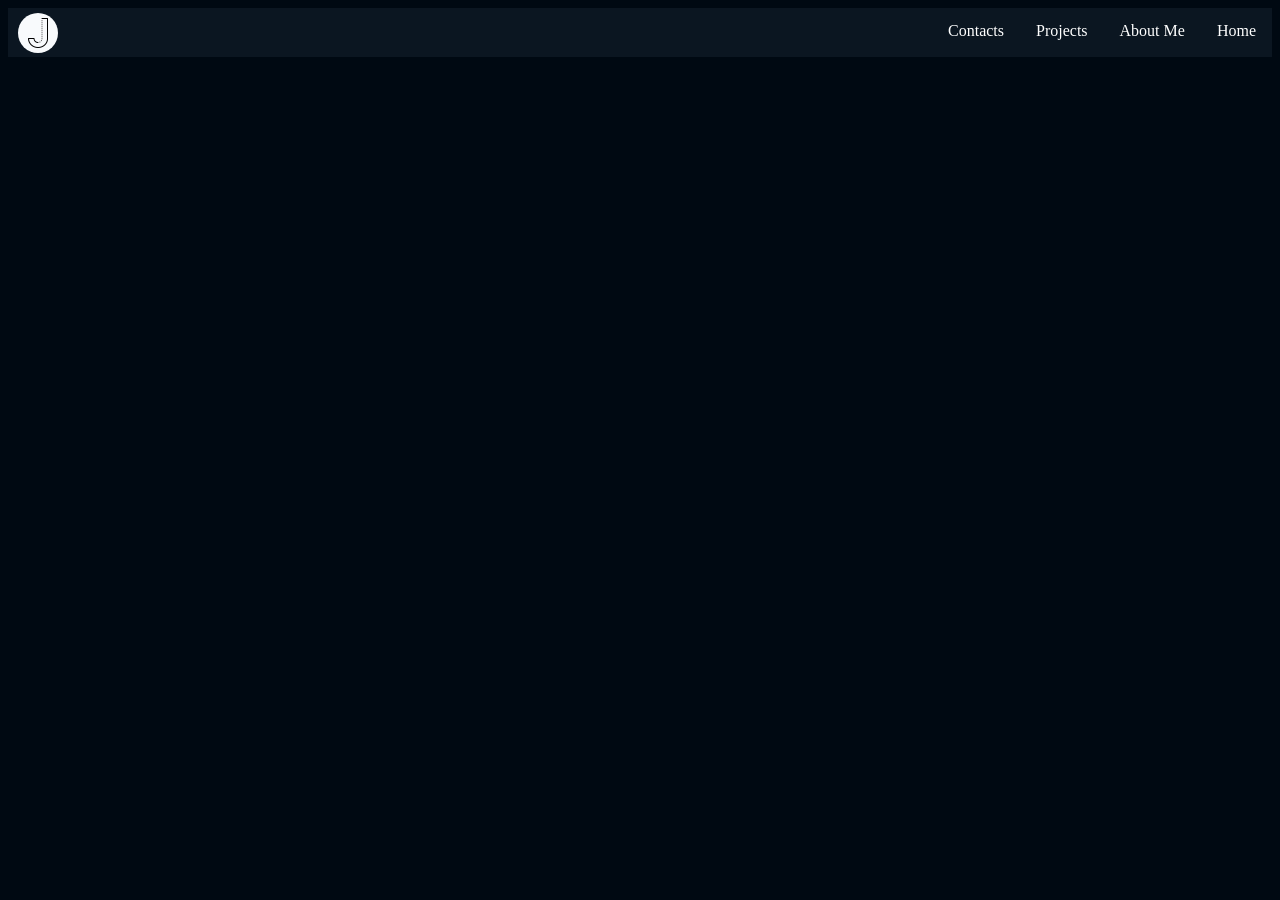
<file: index.html>
<!DOCTYPE html>
<html lang="en">
<head>
    <meta charset="UTF-8">
    <meta name="viewport" content="width=device-width, initial-scale=1.0">
    <title>Home Page</title>
    <link rel="stylesheet" href="/CSS/home.css">
    <link rel="icon" href="/assets/images/icons8-j-80.png">
</head>
<div>
    <ul>
        <img src="/assets/images/icons8-j-80.png">
        <li><a href="index.html">Home</a></li>
        <li><a href="aboutme.html">About Me</a></li>
        <li><a href="projects.html">Projects</a></li>
        <li><a href="contacts.html">Contacts</a></li>
    </ul>
</div>
<body class="body">
    
    
</body>

</html>
</file>
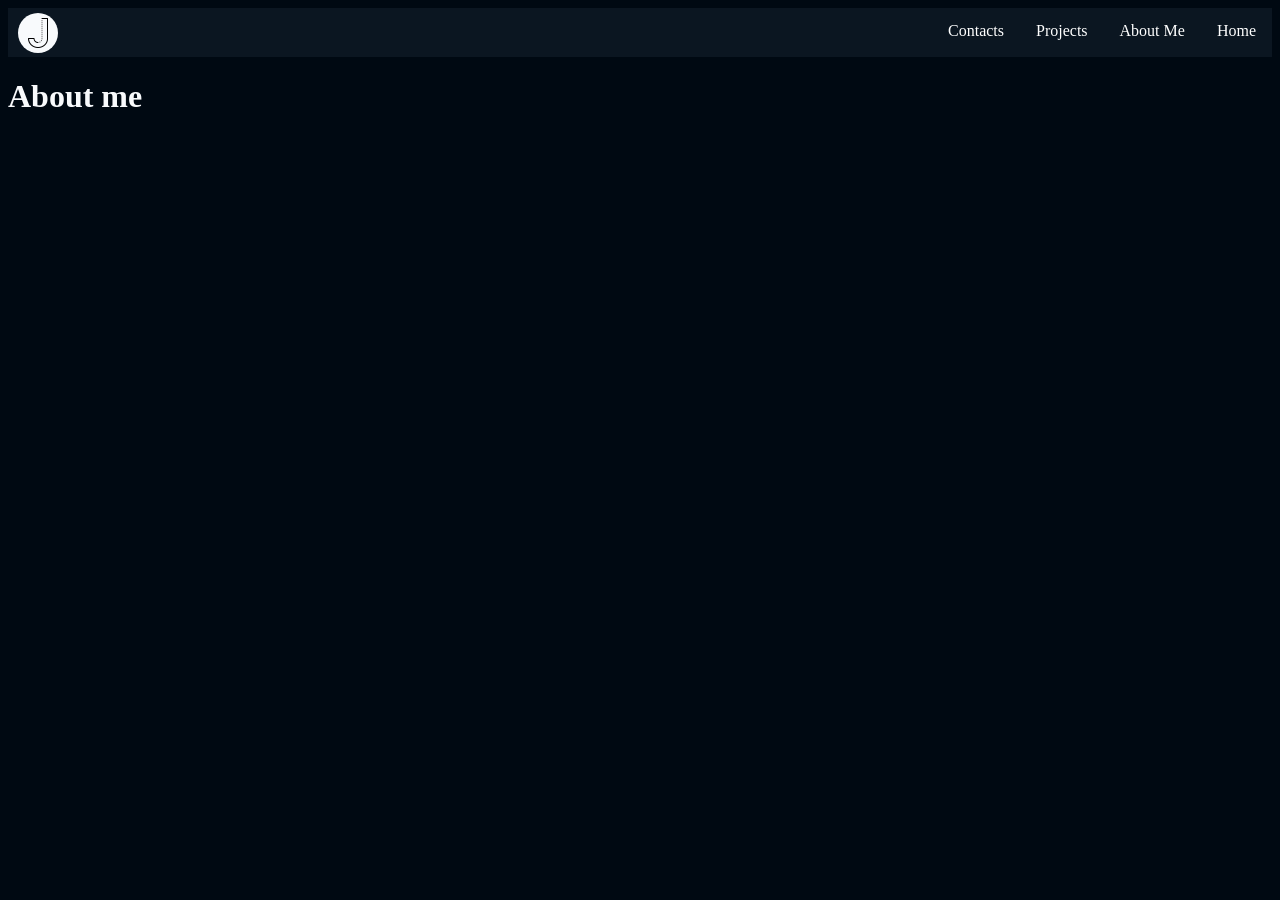
<file: aboutme.html>
<!DOCTYPE html>
<html lang="en">
<head>
    <meta charset="UTF-8">
    <meta name="viewport" content="width=device-width, initial-scale=1.0">
    <title>Document</title>
    <link rel="stylesheet" href="/CSS/aboutme.css">
    <link rel="icon" href="/assets/images/icons8-j-80.png">
</head>
<div>
    <ul>
        <img src="/assets/images/icons8-j-80.png">
        <li><a href="index.html">Home</a></li>
        <li><a href="aboutme.html">About Me</a></li>
        <li><a href="projects.html">Projects</a></li>
        <li><a href="contacts.html">Contacts</a></li>
    </ul>
</div>
<body>
    <h1>About me</h1>
</body>
</html>
</file>
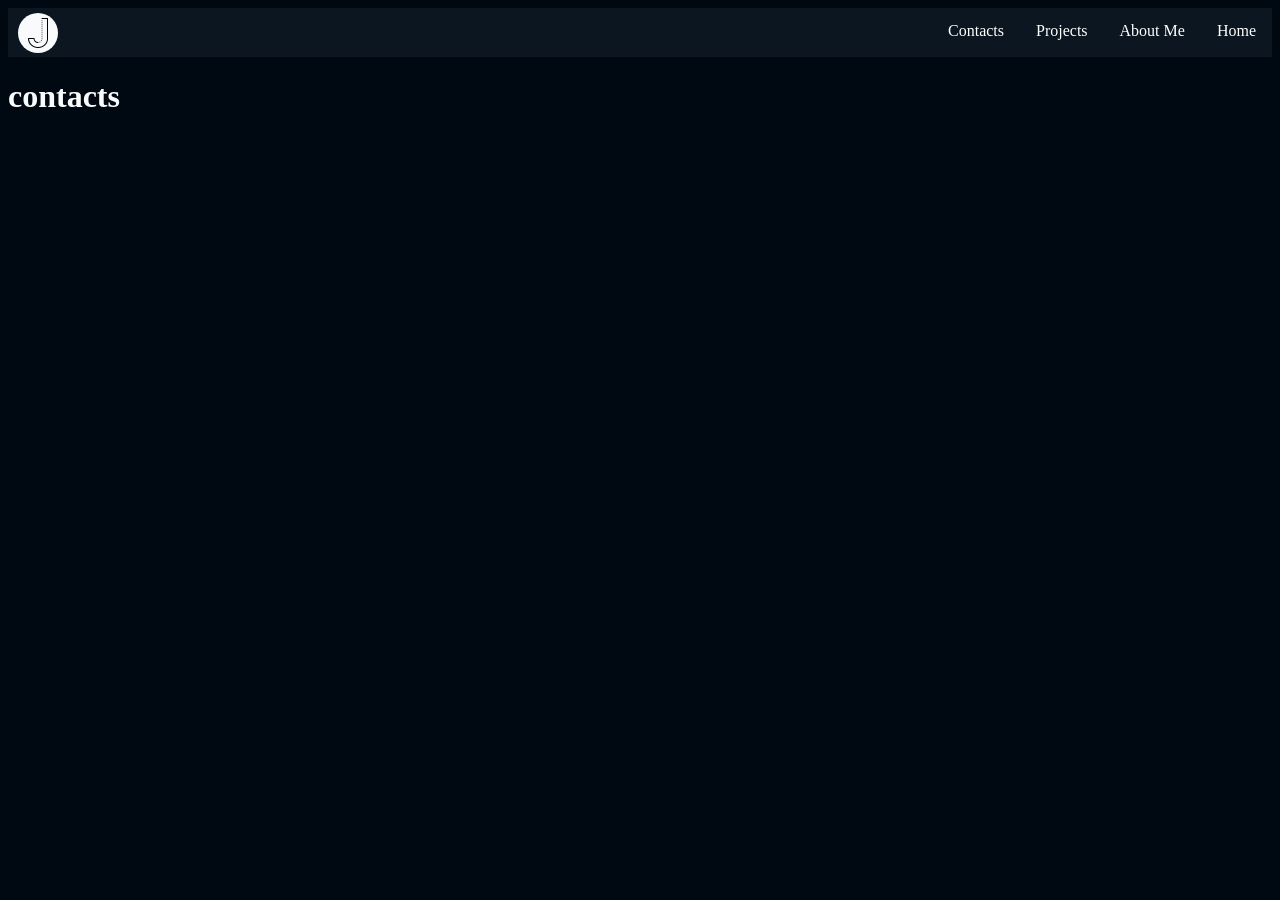
<file: contacts.html>
<!DOCTYPE html>
<html lang="en">
<head>
    <meta charset="UTF-8">
    <meta name="viewport" content="width=device-width, initial-scale=1.0">
    <title>Document</title>
    <link rel="stylesheet" href="/CSS/contacts.css">
    <link rel="icon" href="/assets/images/icons8-j-80.png">
</head>
<div>
    <ul>
        <img src="/assets/images/icons8-j-80.png">
        <li><a href="index.html">Home</a></li>
        <li><a href="aboutme.html">About Me</a></li>
        <li><a href="projects.html">Projects</a></li>
        <li><a href="contacts.html">Contacts</a></li>
    </ul>
</div>
<body>
    <h1>contacts</h1>
</body>
</html>
</file>
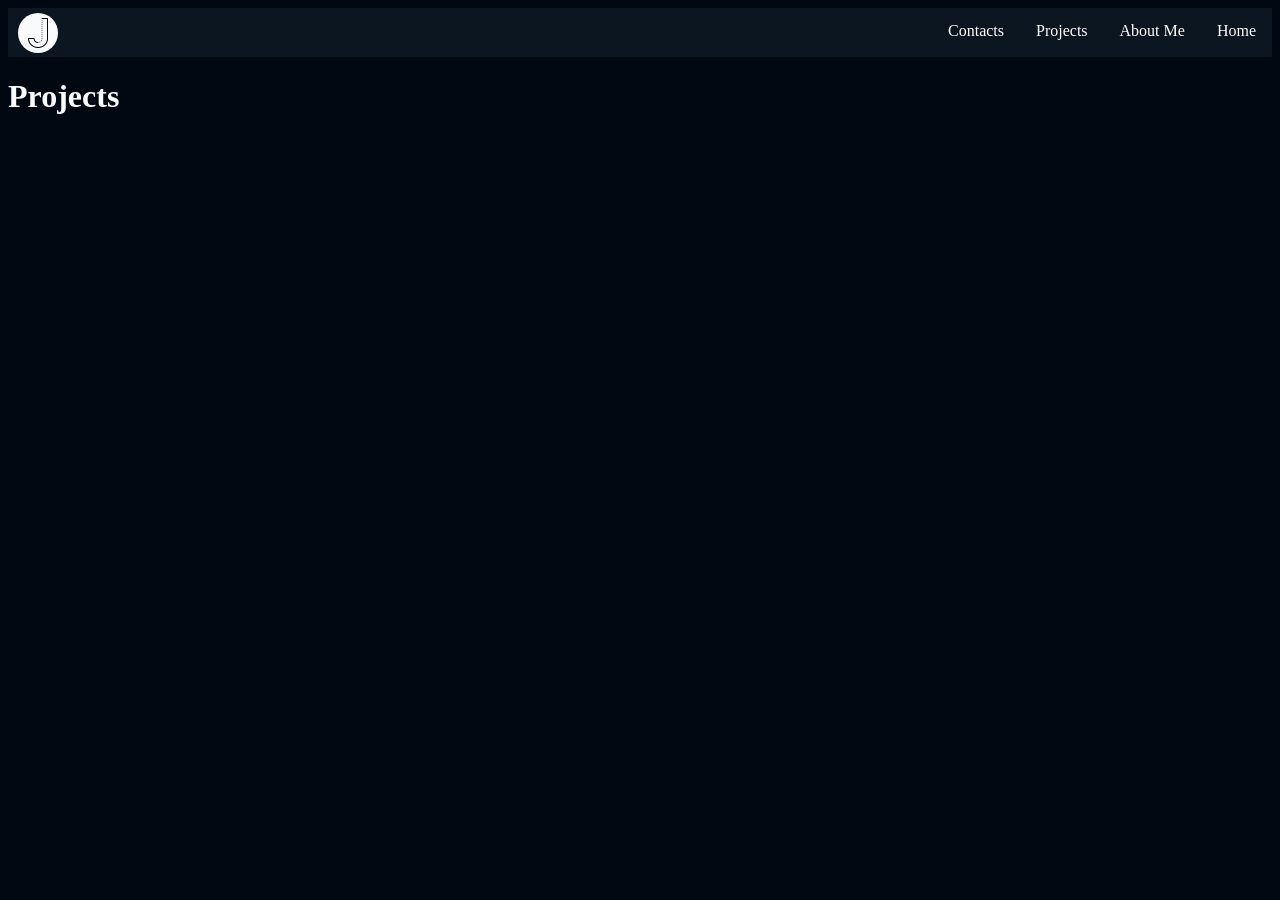
<file: projects.html>
<!DOCTYPE html>
<html lang="en">
<head>
    <meta charset="UTF-8">
    <meta name="viewport" content="width=device-width, initial-scale=1.0">
    <title>Document</title>
    <link rel="stylesheet" href="/CSS/project.css">
    <link rel="icon" href="/assets/images/icons8-j-80.png">
</head>
<div>
    <ul>
        <img src="/assets/images/icons8-j-80.png">
        <li><a href="index.html">Home</a></li>
        <li><a href="aboutme.html">About Me</a></li>
        <li><a href="projects.html">Projects</a></li>
        <li><a href="contacts.html">Contacts</a></li>
    </ul>
</div>
<body>
    <h1>Projects</h1>
</body>
</html>
</file>
<file: CSS/home.css>
body {
    background: #000912;
    color: #F8FAFC;
}

ul {
  list-style-type: none;
  margin: 0;
  padding: 0;
  overflow: hidden;
  background-color: #2c3e5041;
}

ul img {
  background-color: #F8FAFC;
  border-color: #7f8c8d;
  border-radius: 50%;
  margin-left: 10px;
  margin-top: 5px;
  width: 40px;
  height: 40px;
}
ul li {
  float: right;
}

ul li a {
  display: block;
  color: white;
  text-align: center;
  padding: 14px 16px;
  text-decoration: none;
}

ul li a:hover {
  background-color: #7f8c8d;
}
</file>
<file: CSS/aboutme.css>
body {
    background: #000912;
    color: #F8FAFC;
}

ul {
  list-style-type: none;
  margin: 0;
  padding: 0;
  overflow: hidden;
  background-color: #2c3e5041;
}

ul img {
  background-color: #F8FAFC;
  border-color: #7f8c8d;
  border-radius: 50%;
  margin-left: 10px;
  margin-top: 5px;
  width: 40px;
  height: 40px;
}
ul li {
  float: right;
}

ul li a {
  display: block;
  color: white;
  text-align: center;
  padding: 14px 16px;
  text-decoration: none;
}

ul li a:hover {
  background-color: #7f8c8d;
}
</file>
<file: CSS/contacts.css>
body {
    background: #000912;
    color: #F8FAFC;
}

ul {
  list-style-type: none;
  margin: 0;
  padding: 0;
  overflow: hidden;
  background-color: #2c3e5041;
}

ul img {
  background-color: #F8FAFC;
  border-color: #7f8c8d;
  border-radius: 50%;
  margin-left: 10px;
  margin-top: 5px;
  width: 40px;
  height: 40px;
}
ul li {
  float: right;
}

ul li a {
  display: block;
  color: white;
  text-align: center;
  padding: 14px 16px;
  text-decoration: none;
}

ul li a:hover {
  background-color: #7f8c8d;
}
</file>
<file: CSS/project.css>
body {
    background: #000912;
    color: #F8FAFC;
}

ul {
  list-style-type: none;
  margin: 0;
  padding: 0;
  overflow: hidden;
  background-color: #2c3e5041;
}

ul img {
  background-color: #F8FAFC;
  border-color: #7f8c8d;
  border-radius: 50%;
  margin-left: 10px;
  margin-top: 5px;
  width: 40px;
  height: 40px;
}
ul li {
  float: right;
}

ul li a {
  display: block;
  color: white;
  text-align: center;
  padding: 14px 16px;
  text-decoration: none;
}

ul li a:hover {
  background-color: #7f8c8d;
}
</file>
